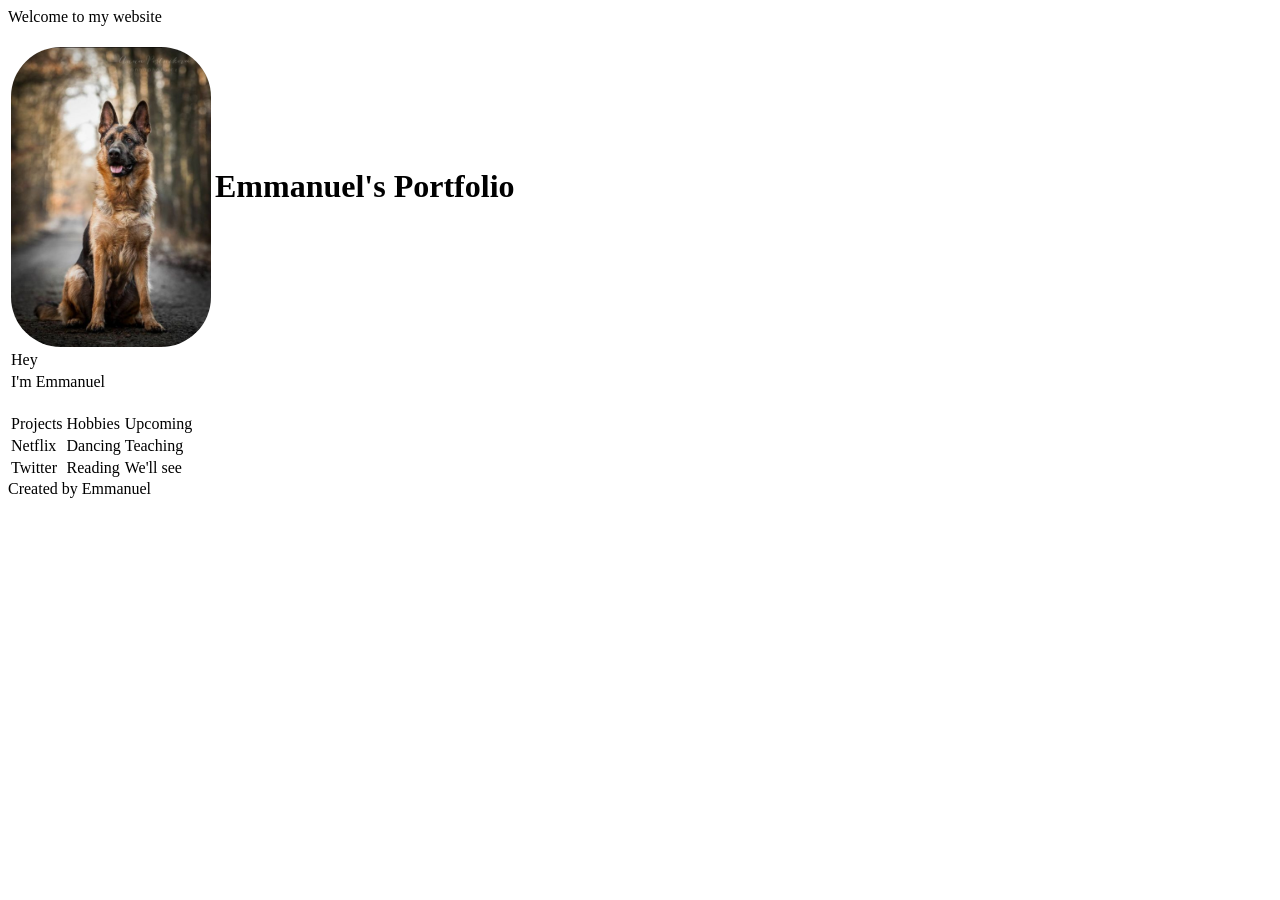
<file: Emmanuel-portfolio/index.html>
<html>
<head>
    <title>Emmanuel's Portfolio</title>
    <style>
        img {
            border-radius: 50px;
        }
    </style>
</head>
<body>
    <div class= "first-class">
        <header>Welcome to my website</header>
         <br>
         <table>
            <tr>
            <td><img src="./Screenshot_20210305-005351.jpg" alt="img"width="200" height="300"></td>
            <td><h1>Emmanuel's Portfolio</h1></td>
            </tr>
            <tr> <td>Hey</td> </tr>
            <tr> <td>I'm Emmanuel</td> </tr>
         </table>
    </div>
        <div class="second-class">
        <br>
        <table>
            <tr>
            <td><p>Projects</p></td>
            <td>Hobbies</td>
            <td>Upcoming</td>
            </tr>
            <tr>
            <td>Netflix</td>
            <td>Dancing</td>
            <td>Teaching</td>
            </tr>
            <tr>
            <td>Twitter</td>
            <td>Reading</td>
            <td>We'll see</td>
            </tr>
        </table>
    </div>
        <footer>Created by Emmanuel</footer>
</body>
</html>
</file>
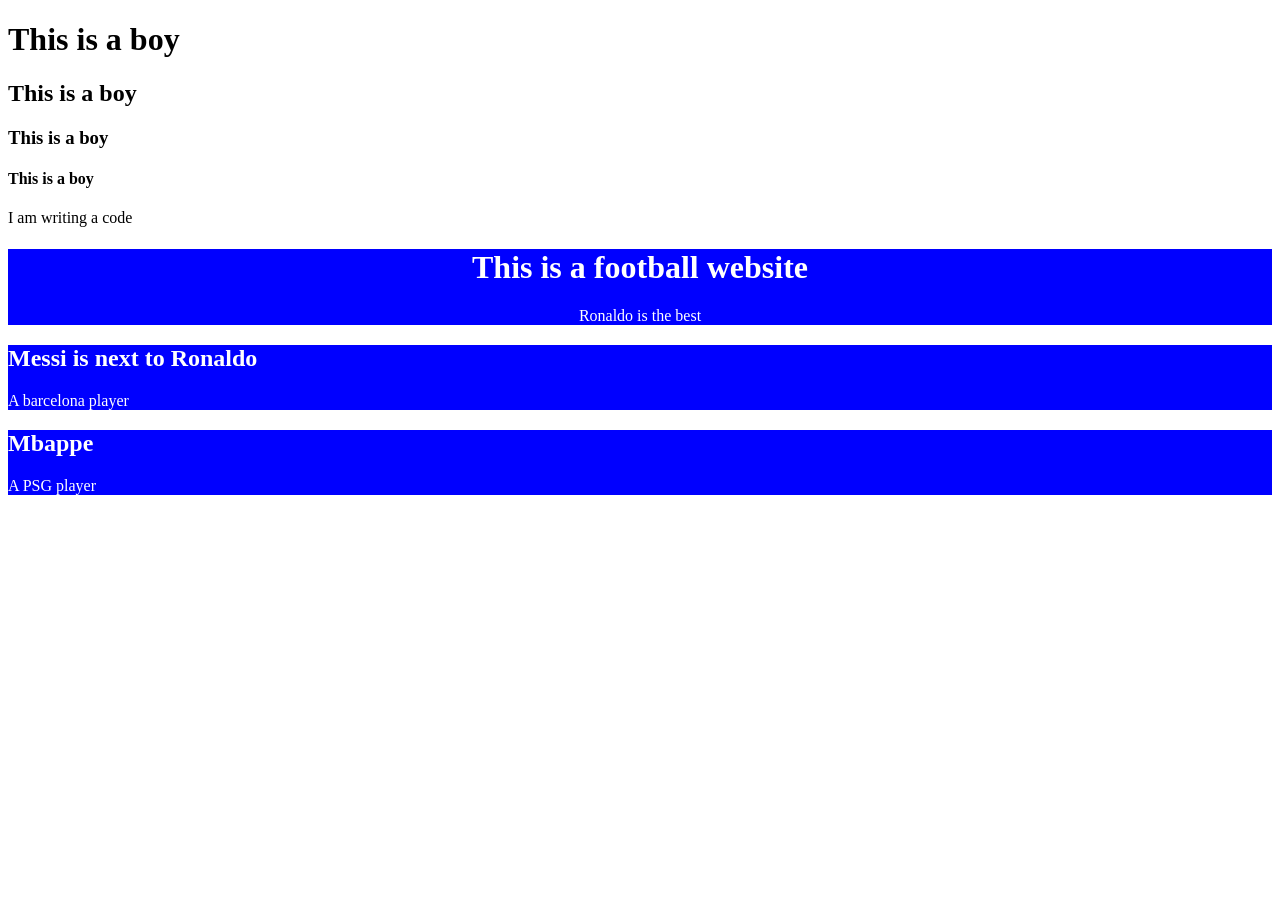
<file: first programming class.html>
<!DOCTYPE html>
<html lang="en">
<head>
    <meta charset="UTF-8">
    <meta name="viewport" content="width=device-width, initial-scale=1.0">
    <link rel="stylesheet" href="style.css">
    <title> Document</title>
</head>
<body>
    <h1>This is a boy </h1>
<h2>This is a boy </h2>
<h3>This is a boy </h3>
<h4>This is a boy </h4>
<p> I am writing a code</p>
<div class="first">
<h1>This is a football website</h1>
<p>Ronaldo is the best</p>
</div>
<div class="second">
<h2>Messi is next to Ronaldo</h2>
<p>A barcelona player</p>
</div>
<div class="third">
<h2>Mbappe</h2>
<p>A PSG player</p>
</div>
</body>
</html>
</file>
<file: style.css>
.first{
    background-color: blue;
    color: white;
    text-align: center;
}
.second{
    background-color: blue;
    color: white;
}
.third{
    background-color: blue;
    color: white;
}
</file>
